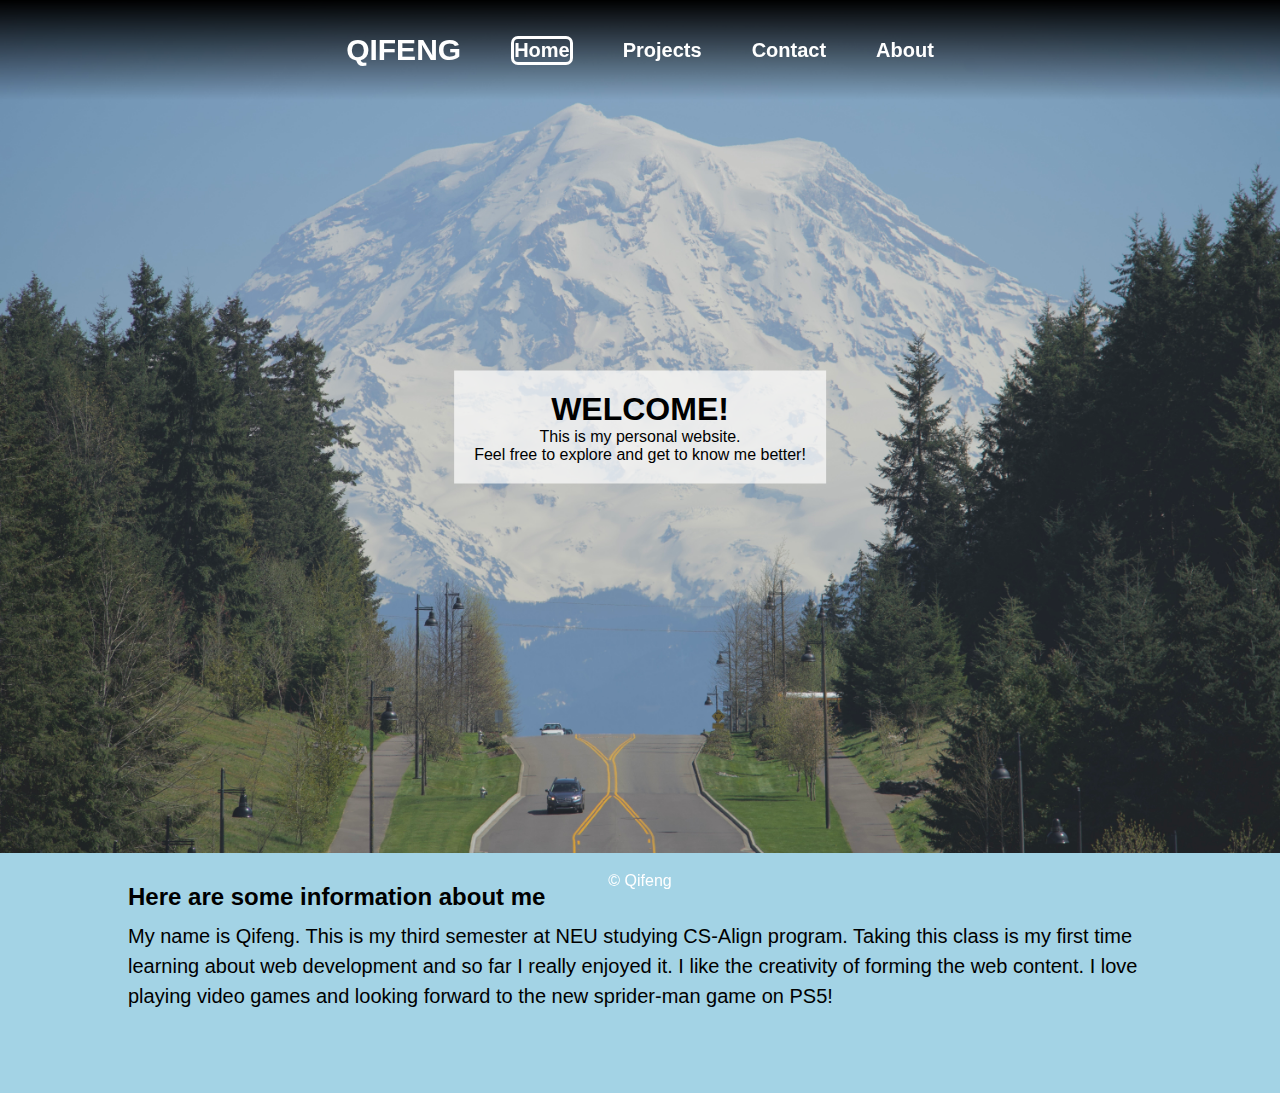
<file: index.html>
<!DOCTYPE html>
<html>
<head>
    <meta charset="utf-8">
    <meta name="viewport" content="width=device-width, initial-scale=1">
    <title>Qifeng - Personal Website</title>
    <link href="https://qh2244.github.io/css/style.css" rel="stylesheet"></link>
</head>
<body>
<div class="navBar">
    <a href="https://qh2244.github.io/">
        <h2>QIFENG</h2>
    </a>
    <a class="navBarSelected" href="https://qh2244.github.io/">Home</a>
    <a href="https://qh2244.github.io/project_info/">Projects</a>
    <a href="https://qh2244.github.io/contact_info/">Contact</a>
    <a href="https://qh2244.github.io/about_me/">About</a>
</div>
<div class="main_page">
    <div class="header">
        <img src="https://qh2244.github.io/images/background.jpeg">
        <div class="text-overlay">
            <h1>WELCOME!</h1>
            <p>This is my personal website.</p>
            <p>Feel free to explore and get to know me better!</p>
        </div>
    </div>
    <div class="content">
        <h1>Here are some information about me</h1>
        <p>My name is Qifeng. This is my third semester at NEU studying CS-Align program. Taking this class is my first time learning about web development and so far I really enjoyed it. I like the creativity of forming the web content. I love playing video games and looking forward to the new sprider-man game on PS5!</p>
    </div>
</div>

<footer>
    <p>&copy; Qifeng</p>
</footer>
</body>
</html>

<!-- 
<a class="navBarSelected" href="https://qh2244.github.io/">Home</a>
<a href="https://qh2244.github.io/project_info/">Projects</a>
<a href="https://qh2244.github.io/contact_info/">Contact</a>
<a href="https://qh2244.github.io/about_me/">About</a> -->
</file>
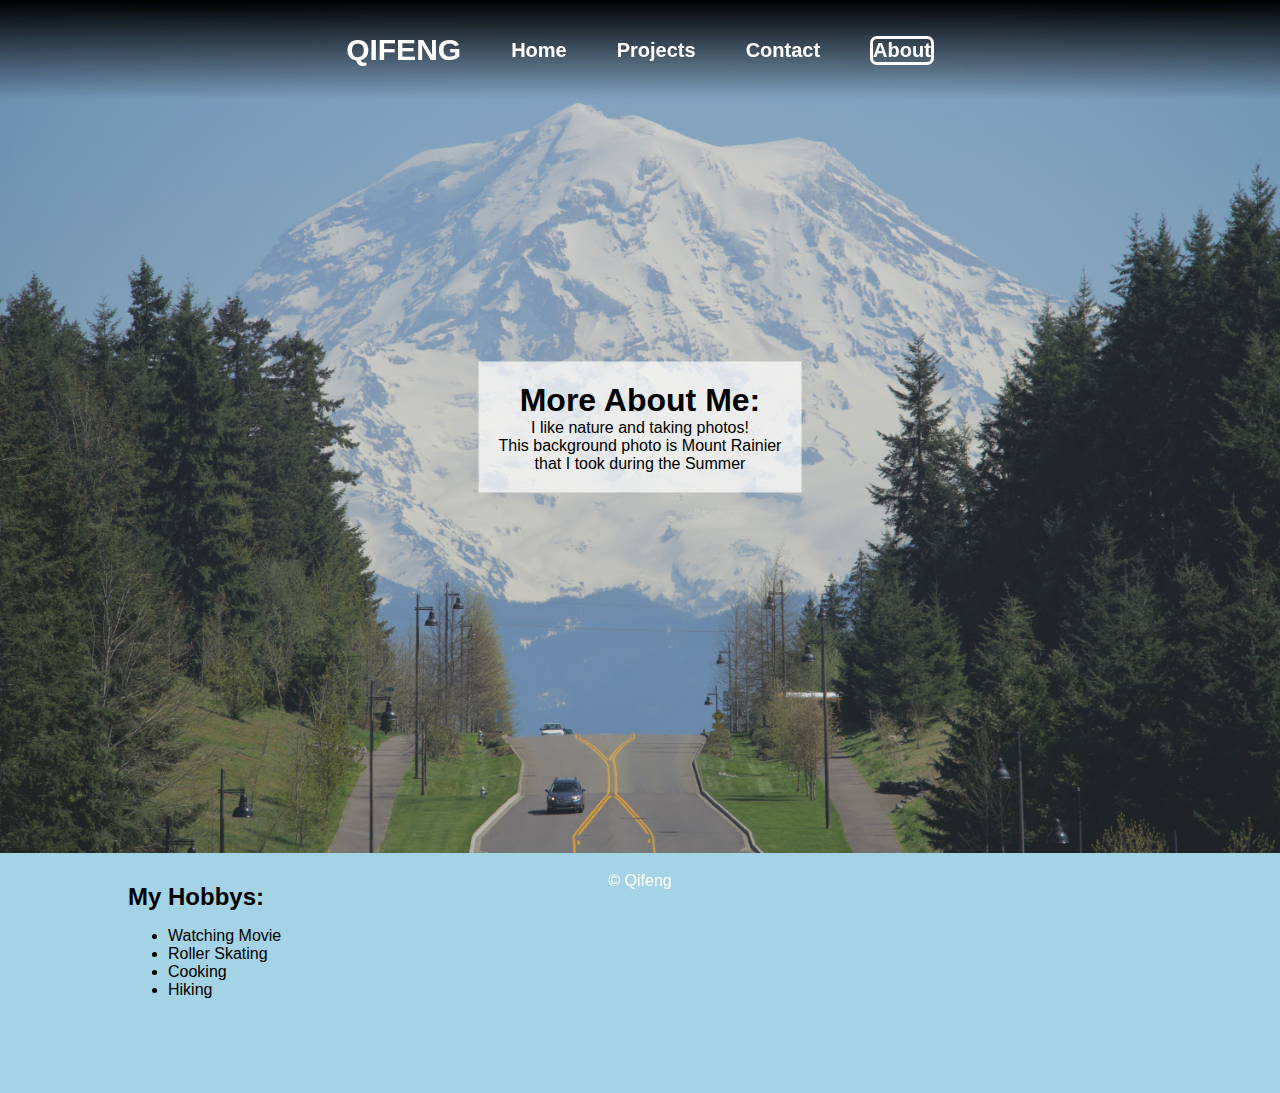
<file: about_me/index.html>
<!DOCTYPE html>
<html>
<head>
    <meta charset="utf-8">
    <meta name="viewport" content="width=device-width, initial-scale=1">
    <title>Qifeng - Personal Website</title>
    <link href="https://qh2244.github.io/css/style.css" rel="stylesheet"></link>
</head>
<body>
<div class="navBar">
    <a href="https://qh2244.github.io/">
        <h2>QIFENG</h2>
    </a>
    <a href="https://qh2244.github.io/">Home</a>
    <a href="https://qh2244.github.io/project_info/">Projects</a>
    <a href="https://qh2244.github.io/contact_info/">Contact</a>
    <a class="navBarSelected" href="https://qh2244.github.io/about_me/">About</a>
</div>
<div class="main_page">
    <div class="header">
        <img src="https://qh2244.github.io/images/background.jpeg">
        <div class="text-overlay">
            <h1>More About Me:</h1>
            <p>I like nature and taking photos!</p>
            <p>This background photo is Mount Rainier</p>
            <p>that I took during the Summer</p>
        </div>
    </div>
    <div class="content">
        <h1>My Hobbys:</h1>
        <ul>
            <li>Watching Movie</li>
            <li>Roller Skating</li>
            <li>Cooking</li>
            <li>Hiking</li>
        </ul>
    </div>
</div>
<footer>
    <p>&copy; Qifeng</p>
</footer>
</body>
</html>

<!-- 
<a class="navBarSelected" href="https://qh2244.github.io/">Home</a>
<a href="https://qh2244.github.io/project_info/">Projects</a>
<a href="https://qh2244.github.io/contact_info/">Contact</a>
<a href="https://qh2244.github.io/about_me/">About</a> -->
</file>
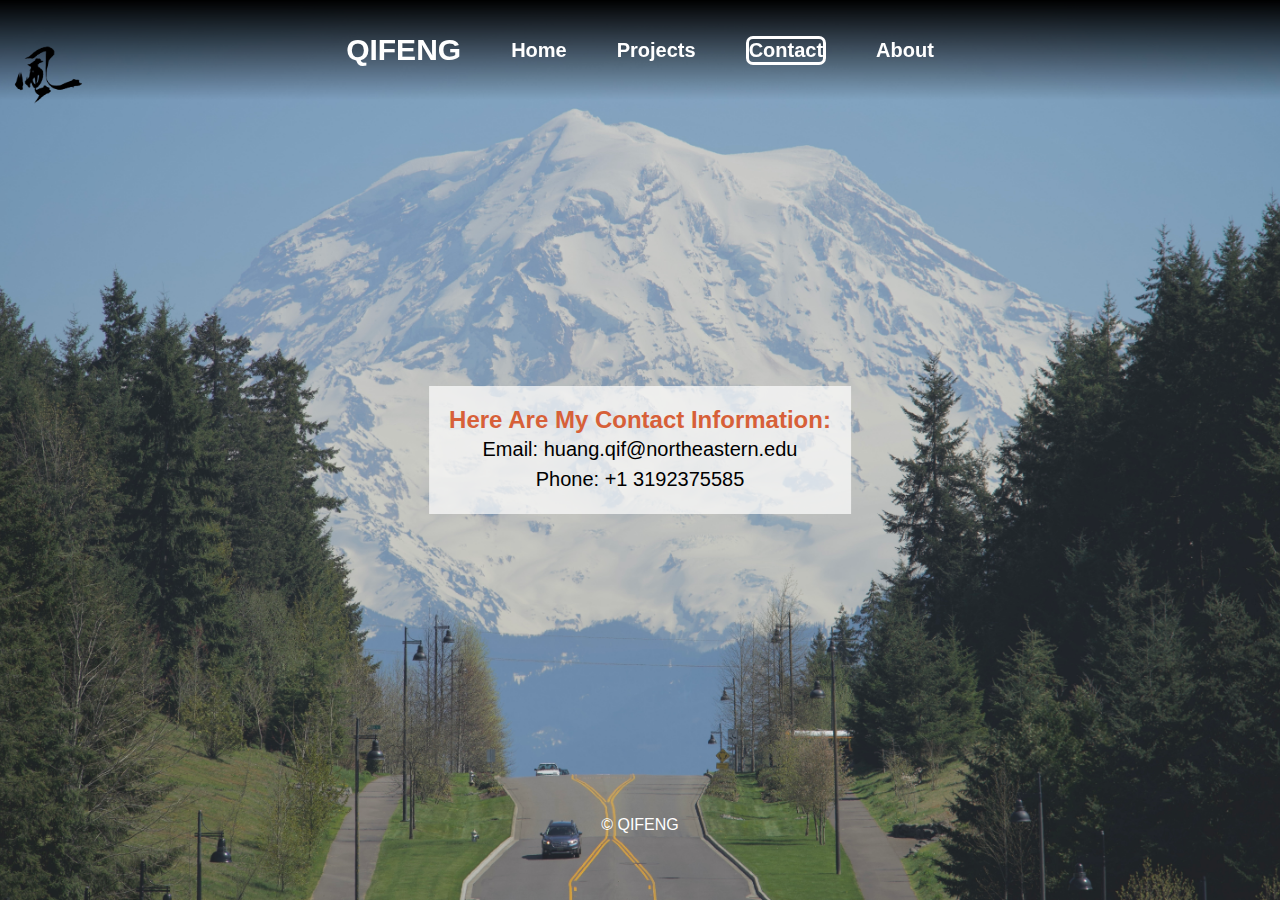
<file: contact_info/index.html>
<!DOCTYPE html>
<html>
<head>
    <meta charset="utf-8">
    <meta name="viewport" content="width=device-width, initial-scale=1">
    <title>Qifeng - Contact Info Page</title>
    <link href="https://qh2244.github.io/contact_info/css/style.css" rel="stylesheet"></link>
</head>
<body>
<div class="navBar">
    <a href="https://qh2244.github.io/">
        <h2>QIFENG</h2>
    </a>
    <a href="https://qh2244.github.io/">Home</a>
    <a href="https://qh2244.github.io/project_info/">Projects</a>
    <a class="navBarSelected" href="https://qh2244.github.io/contact_info/">Contact</a>
    <a href="https://qh2244.github.io/about_me/">About</a>
</div>
<div class="container">
    <div class="header">
        <img src="https://qh2244.github.io/images/feng.png">
    </div>
    <div class="content">
        <div class="text-overlay">
            <h2><span style="color:rgb(215, 96, 56)">Here Are My Contact Information:</span></h2>
            <p>Email: huang.qif@northeastern.edu</p>
            <p>Phone: +1 3192375585</p>
        </div>
    </div>
    <div class="footer">
        © QIFENG
    </div>
</div>
</body>
</html>
</file>
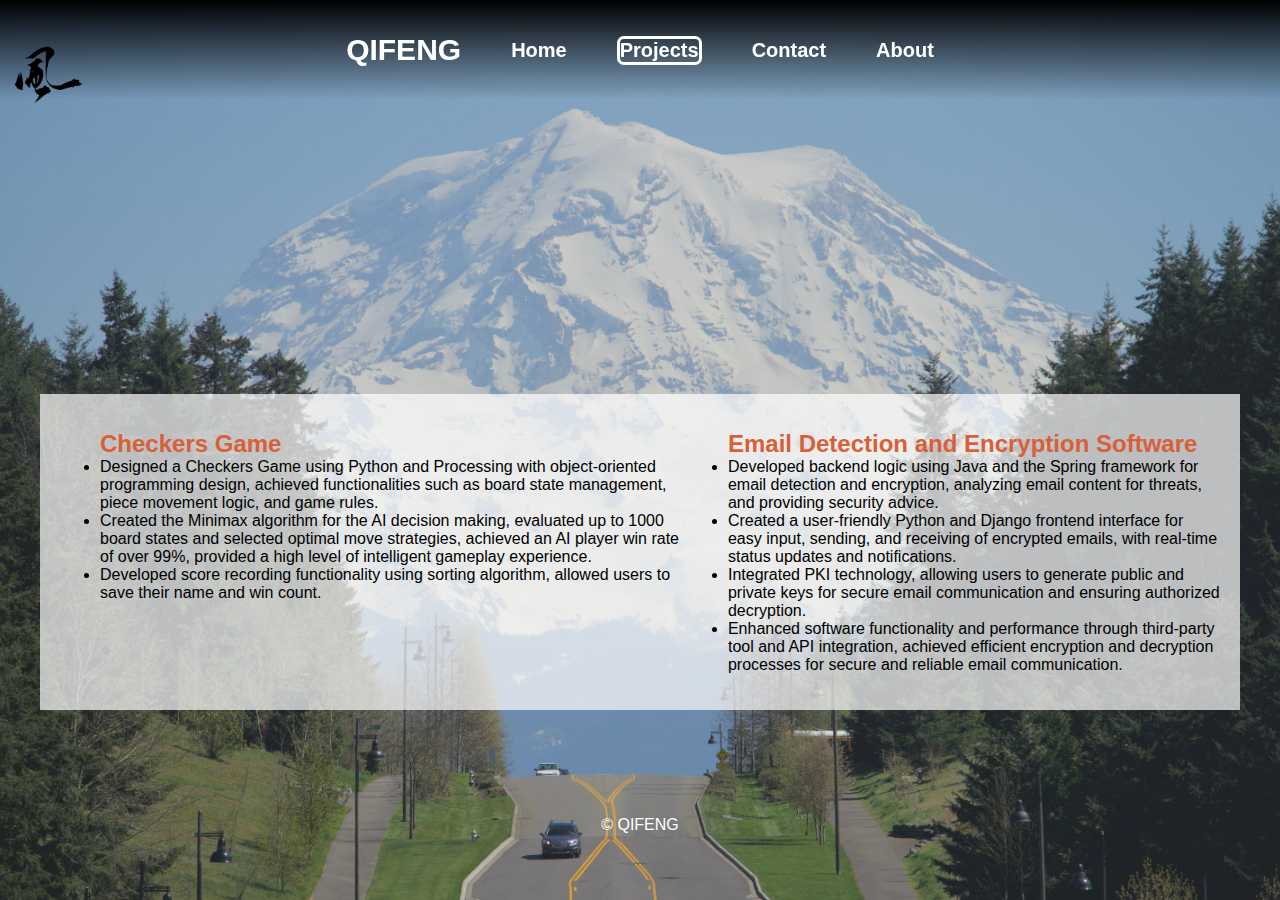
<file: project_info/index.html>
<!DOCTYPE html>
<html>
<head>
    <meta charset="utf-8">
    <meta name="viewport" content="width=device-width, initial-scale=1">
    <title>Qifeng - Project Page</title>
    <link href="https://qh2244.github.io/project_info/css/style.css" rel="stylesheet"></link>
</head>
<body>
<div class="navBar">
    <a href="https://qh2244.github.io/">
        <h2>QIFENG</h2>
    </a>
    <a href="https://qh2244.github.io/">Home</a>
    <a class="navBarSelected" href="https://qh2244.github.io/project_info/">Projects</a>
    <a href="https://qh2244.github.io/contact_info/">Contact</a>
    <a href="https://qh2244.github.io/about_me/">About</a>
</div>
<div class="container">
    <div class="header">
        <img src="https://qh2244.github.io/images/feng.png">
    </div>
    <div class="content">
        <div class="text-overlay">
            <ul>
                <h2><span style="color:rgb(215, 96, 56)">Checkers Game</span></h2>
                <li>
                    Designed a Checkers Game using Python and Processing with object-oriented programming design, achieved functionalities such as board state management, piece movement logic, and game rules.
                </li>
                <li>
                    Created the Minimax algorithm for the AI decision making, evaluated up to 1000 board states and selected optimal move strategies, achieved an AI player win rate of over 99%, provided a high level of intelligent gameplay experience.
                </li>
                <li>
                    Developed score recording functionality using sorting algorithm, allowed users to save their name and win count.
                </li>
            </ul>

            <ul>
                <h2><span style="color:rgb(215, 96, 56)">Email Detection and Encryption Software</span></h2>
                <li>
                    Developed backend logic using Java and the Spring framework for email detection and encryption, analyzing email content for threats, and providing security advice.
                </li>
                <li>
                    Created a user-friendly Python and Django frontend interface for easy input, sending, and receiving of encrypted emails, with real-time status updates and notifications.
                </li>
                <li>
                    Integrated PKI technology, allowing users to generate public and private keys for secure email communication and ensuring authorized decryption.
                </li>
                <li>
                    Enhanced software functionality and performance through third-party tool and API integration, achieved efficient encryption and decryption processes for secure and reliable email communication.
                </li>
            </ul>
        </div>
    </div>
    <div class="footer">© QIFENG</div>
</div>
</body>
</html>
</file>
